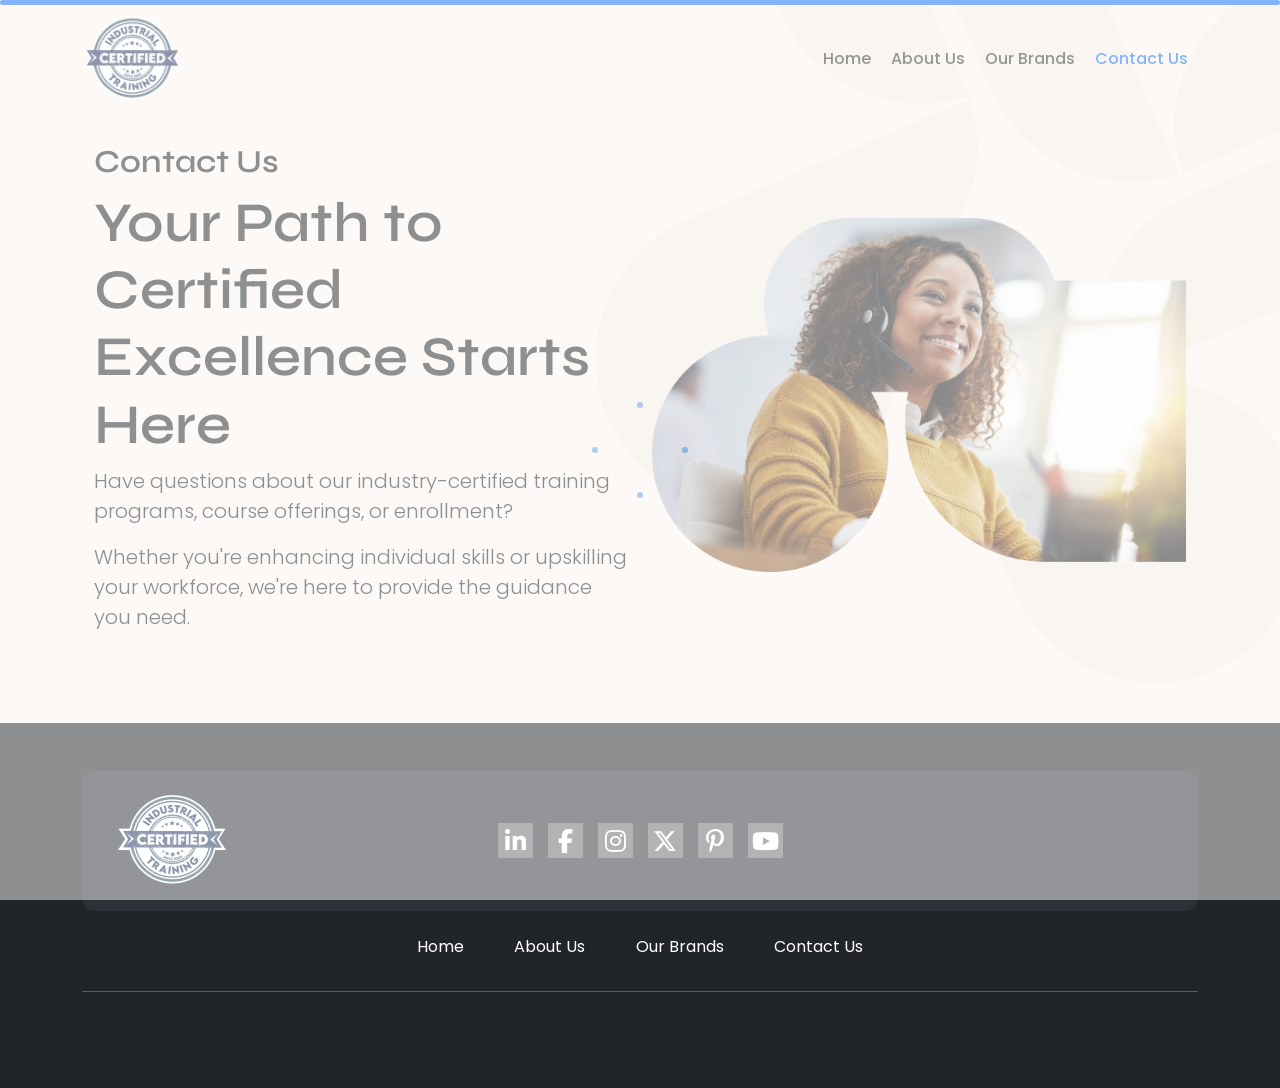
<file: contact-us.html>
<!DOCTYPE html>
<html lang="en">
<head>
    <meta charset="UTF-8">
    <meta name="viewport" content="width=device-width, initial-scale=1.0">
    <title>Industrial Certified Training</title>
    <link rel="icon" href="./images/home/footer-logo.webp" type="image/x-icon">
    <link href="https://cdn.jsdelivr.net/npm/bootstrap@5.1.3/dist/css/bootstrap.min.css" rel="stylesheet">
    <link href="https://fonts.googleapis.com/css2?family=Syne:wght@400;600&family=Poppins:wght@300;400;500&display=swap" rel="stylesheet">
    <link rel="stylesheet" href="https://cdnjs.cloudflare.com/ajax/libs/font-awesome/6.5.2/css/all.min.css">
    <link rel="stylesheet" href="css/style.css">
    <script type="application/ld+json">
    {
      "@context": "https://schema.org",
      "@graph": [
        {
          "@type": "Organization",
          "@id": "https://ictraining.us/#organization",
          "name": "Industrial Certified Training",
          "legalName": "Industrial Certified Training, LLC",
          "url": "https://ictraining.us/",
          "logo": "https://ictraining.us/images/home/footer-logo.webp",
          "sameAs": [
            "https://www.linkedin.com/company/hazwoper-osha/",
            "https://www.facebook.com/HazwoperOsha",
            "https://www.instagram.com/hazwoper_osha_training/",
            "https://twitter.com/HazwoperOsha/",
            "https://www.pinterest.com/HazwoperOsha/",
            "https://www.youtube.com/@hazwoper-osha"
          ]
        },
        {
          "@type": "WebSite",
          "@id": "https://ictraining.us/#website",
          "url": "https://ictraining.us/",
          "name": "Industrial Certified Training",
          "publisher": { "@id": "https://ictraining.us/#organization" }
        }
      ]
    }
    </script>
</head>
<body>
    <div class="loader-container">
        <svg width="100" height="100" viewBox="0 0 100 100">
          <!-- Outer rotating circle -->
          <circle class="circle outer" cx="50" cy="50" r="45" />
          
          <!-- Inner rotating circle -->
          <circle class="circle inner" cx="50" cy="50" r="25" />
          
          <!-- Pulsing dots -->
          <circle class="dots" cx="50" cy="5" r="3" />
          <circle class="dots" cx="95" cy="50" r="3" />
          <circle class="dots" cx="50" cy="95" r="3" />
          <circle class="dots" cx="5" cy="50" r="3" />
        </svg>
      </div>
    <!-- Progress Bar -->
    <div class="progress" id="progress-bar">
        <div class="progress-bar" role="progressbar" style="width: 0%;" aria-valuenow="0" aria-valuemin="0" aria-valuemax="100"></div>
    </div>
    <section class="about-us-nav-banner">
        <div class="home-banner-bg">
            <nav class="navbar navbar-expand-lg bg-transparent">
                <div class="container">
                    <a class="navbar-brand" href="./index.html">
                        <img src="images/home/footer-logo.webp" loading="lazy" alt="Logo" width="120">
                    </a>
                    <button class="navbar-toggler" type="button" data-bs-toggle="collapse" data-bs-target="#navbarNav" aria-controls="navbarNav" aria-expanded="false" aria-label="Toggle navigation">
                        <span class="navbar-toggler-icon"></span>
                    </button>
                    <div class="collapse navbar-collapse justify-content-end" id="navbarNav">
                        <ul class="navbar-nav">
                            <li class="nav-item"><a class="nav-link active-link" href="./index.html">Home</a></li>
                            <li class="nav-item"><a class="nav-link" href="./about-us.html">About Us</a></li>
                            <li class="nav-item"><a class="nav-link" href="./our-brands.html">Our Brands</a></li>
                            <li class="nav-item"><a class="nav-link" href="./contact-us.html">Contact Us</a></li>
                        </ul>
                    </div>
                </div>
            </nav>
            <section class="home-banner">
                <div class="container py-4">
                    <div class="row w-100 mx-0 align-items-center">
                        <div class="col-lg-6">
                            <h2 class="h2">Contact Us</h2>
                            <h1 class="display-4">Your Path to Certified Excellence Starts Here</h1>
                            <p class="lead">Have questions about our industry-certified training programs, course offerings, or enrollment?</p>
                            <p class="lead">Whether you're enhancing individual skills or upskilling your workforce, we're here to provide the guidance you need.</p>
                        </div>
                        <div class="col-lg-6 text-center">
                            <img src="images/contact-us/contact-us-banner-img.webp" loading="lazy" alt="Training" class="img-fluid">
                        </div>
                    </div>
                </div>
            </section>
        </div>
    </section>

    <section class="typeform" id="typeform-section">
        <div data-tf-live="01JFSV156N80ZSB11TZV2MEFP5"></div>
    </section>

    <section class="footer-section bg-dark text-white py-5">
        <div class="container">
            <div class="row">
                <div class="col-md-12">
                    <div class="row w-100 mx-0 px-md-4 footer-main-row mb-4">
                        <div class="col-md-4 align-self-center">
                            <img src="./images/home/footer-logo.webp" loading="lazy" alt="certified logo">
                        </div>
                        <div class="col-md-4 align-self-center">
                            <div class="social-icons">
                                <a href="https://www.linkedin.com/company/hazwoper-osha/" class="social-icon"><i class="fa-linkedin-in fab"></i></a>
                                <a href="https://www.facebook.com/HazwoperOsha" class="social-icon"><i class="fab fa-facebook-f"></i></a>
                                <a href="https://www.instagram.com/hazwoper_osha_training/" class="social-icon"><i class="fab fa-instagram"></i></a>
                                <a href="https://twitter.com/HazwoperOsha/" class="social-icon"><i class="fab fa-x-twitter"></i></a>
                                <a href="https://www.pinterest.com/HazwoperOsha/" class="social-icon"><i class="fa-pinterest-p fab"></i></a>
                                <a href="https://www.youtube.com/@hazwoper-osha" class="social-icon"><i class="fa-youtube fab"></i></a>
                            </div>
                        </div>
                        <div class="col-md-4 align-self-center text-center">
                            <a href="#typeform-section" class="btn btn-outline-light ms-2 d-none">Contact Us</a>
                        </div>
                    </div>
                </div>
                <div class="offset-lg-3 col-md-6">
                    <!-- <h5 class="mb-3">Quick Links</h5> -->
                    <ul class="d-lg-flex justify-content-evenly list-unstyled">
                        <li><a class="text-white" href="./index.html">Home</a></li>
                        <li><a class="text-white" href="./about-us.html">About Us</a></li>
                        <li><a class="text-white" href="./our-brands.html">Our Brands</a></li>
                        <li><a class="text-white" href="./contact-us.html">Contact Us</a></li>
                    </ul>
                </div>
            </div>
            <hr>
            <div class="text-center mt-4">
                <div class="d-flex justify-content-center">
                    <p class="mb-0 text-muted text-center">© <span id="current_year"></span> Industrial Certified Training, LLC. All Rights Reserved.</p>
                </div>
            </div>
        </div>
    </section>

    <!-- Load scripts at the end of the body with defer attribute -->
    <script src="https://cdn.jsdelivr.net/npm/bootstrap@5.1.3/dist/js/bootstrap.bundle.min.js" defer></script>
    <script src="https://code.jquery.com/jquery-3.7.1.min.js"></script>
    <script src="./js/script.js"></script>
    <script src="//embed.typeform.com/next/embed.js" defer></script>

    <!--Start of Tawk.to Script-->
    <script type="text/javascript">
    var Tawk_API=Tawk_API||{}, Tawk_LoadStart=new Date();
    (function(){
    var s1=document.createElement("script"),s0=document.getElementsByTagName("script")[0];
    s1.async=true;
    s1.src='https://embed.tawk.to/665db6f8981b6c564777f747/1hvf15eol';
    s1.charset='UTF-8';
    s1.setAttribute('crossorigin','*');
    s0.parentNode.insertBefore(s1,s0);
    })();
    </script>
    <!--End of Tawk.to Script-->
</body>
</html>
</file>
<file: css/style.css>
body {
    font-family: 'Poppins', sans-serif;
}

h1, h2, h3, h4, h5, h6,
.h1, .h2, .h3, .h4, .h5, .h6,
.display-1, .display-2, .display-3, .display-4, .display-5, .display-6,
.fs-1, .fs-2, .fs-3, .fs-4, .fs-5, .fs-6 {
    font-family: 'Syne', sans-serif;
    font-weight: 600;
}

.img, img {
    max-width: 100%;
    height: auto;
}

.loader-container {
    display: flex;
    justify-content: center;
    align-items: center;
    min-height: 200px;
    background: #fdfdfd;
    height: 100vh;
    position: fixed;
    top: 0px;
    width: 100%;
    z-index: 1;
  }

  .circle {
    fill: none;
    stroke-width: 4;
    animation: rotate 2s linear infinite;
  }

  .outer {
    stroke: #60a5fa;
    stroke-dasharray: 314;
    stroke-dashoffset: 314;
    animation: dash 2s ease-in-out infinite;
  }

  .inner {
    stroke: #2563eb;
    stroke-dasharray: 157;
    stroke-dashoffset: 157;
    animation: dash 2s ease-in-out infinite reverse;
    opacity: 0.6;
  }

  .dots {
    fill: #60a5fa;
    animation: pulse 2s ease-in-out infinite;
  }

  @keyframes rotate {
    100% {
      transform: rotate(360deg);
    }
  }

  @keyframes dash {
    0% {
      stroke-dashoffset: 314;
    }
    50% {
      stroke-dashoffset: 0;
    }
    100% {
      stroke-dashoffset: -314;
    }
  }

  @keyframes pulse {
    0%, 100% {
      opacity: 0.2;
    }
    50% {
      opacity: 1;
    }
  }

.progress {
    position: fixed;
    top: 0;
    left: 0;
    width: 100%;
    height: 5px;
    z-index: 9999; /* Ensure it stays on top */
}

/* Navigation Banner */
/* Remove these classes as they're replaced by Bootstrap classes */
.nav-banner {
    background-image: url(./../images/home/home-bg.webp);
    background-position-y: bottom;
    background-position-x: center;
    background-size: cover;
}

.home-banner-bg {
    background-image: url(./../images/home/home-top-bg.webp);
    background-repeat: no-repeat;
    background-position-x: right;
    background-position-y: top;
    padding-bottom: 4%;
}

/* Navbar Styles */
.navbar .navbar-brand img {
    max-height: 100px;
    width: 100px;
    object-fit: contain;
}

.navbar .nav-link {
    color: #333;
    font-weight: 500;
    padding: 0px!important;
    margin: 10px;
}

/* Hamburger Menu */
.navbar .navbar-toggler {
    display: block;
    border: 2px solid #333;
    padding: 0.25rem 0.5rem;
    position: relative;
    background: transparent;
    transition: 0.3s ease-in-out;
    width: 45px;
    height: 40px;
}

.navbar .navbar-toggler:focus {
    outline: none;
    box-shadow: none;
    border-color: #333;
}

.navbar .navbar-toggler-icon {
    background: transparent;
    display: inline-block;
    position: relative;
    width: 24px;
    height: 2px;
    margin: 0 auto;
}

.navbar .navbar-toggler-icon::before,
.navbar .navbar-toggler-icon::after,
.navbar .navbar-toggler-icon {
    background: #333;
    content: '';
    display: block;
    width: 24px;
    height: 2px;
    position: absolute;
    left: 5px;
    transition: all 0.3s ease-in-out;
}

.navbar .navbar-toggler-icon::before {
    top: -8px;
}

.navbar .navbar-toggler-icon::after {
    bottom: -8px;
}

.navbar .navbar-toggler[aria-expanded="true"] .navbar-toggler-icon {
    background: transparent;
}

.navbar .navbar-toggler[aria-expanded="true"] .navbar-toggler-icon::before {
    top: 0;
    transform: rotate(45deg);
}

.navbar .navbar-toggler[aria-expanded="true"] .navbar-toggler-icon::after {
    bottom: 0;
    transform: rotate(-45deg);
}


.home-banner .accredited-logo {
    max-width: 150px;
    margin-top: 1rem;
    margin-bottom: 3rem;
}

/* Media Queries */
@media (min-width: 992px) {
    .navbar .navbar-toggler {
        display: none;
    }
}

@media (max-width: 768px) {
    .home-banner {
        text-align: center;
    }
    
    .home-banner .banner-text-content {
        text-align: center;
    }
}

.navbar-nav .nav-item .nav-link {
    position: relative;
    opacity: 1;
    transition: opacity 0.3s ease;
    color: #333;
}

.active-link {
    color: #0d6efd!important;
}

.navbar-nav .nav-item .nav-link:hover {
    color: #0d6efd;
}

.navbar-nav .nav-item .nav-link::before {
    content: '';
    position: absolute;
    bottom: 0;
    left: 0;
    width: 0;
    height: 3px;
    box-shadow: 2px 2px 3px 0px #0d6efd;
    background-color: var(--bs-primary);
    transition: width 0.3s ease;
}

/* Hover effects */

.navbar-nav .nav-item .nav-link:hover::before {
    width: 100%;
}

/* Keep active link at full opacity */
.navbar-nav .nav-item .nav-link.active {
    opacity: 1;
}
/* Counter section */

/* Stats Section */
.stats {
    padding: 60px 0;
    background: #fff;
}

.stats__container {
    max-width: 1200px;
    margin: 0 auto;
    padding: 0 15px;
}

.stats__wrapper {
    display: flex;
    justify-content: space-around;
    align-items: center;
}

.stats__item {
    text-align: center;
}

.stats__number-wrap {
    display: flex;
    justify-content: center;
    align-items: baseline;
}

.stats__number {
    font-size: 90px;
    font-weight: 600;
    line-height: 1;
    color: #1780E2;

}

.stats__symbol {
    font-size: 60px;
    margin-left: 5px;
    color: #1780E2;
    font-weight: 600;
}

.stats__label {
    font-size: 30px;
    color: #333;
    font-weight: 600;
}

/* Responsive Design */
@media (max-width: 768px) {
    .stats__wrapper {
        flex-direction: column;
        gap: 30px;
    }
    
    .stats__number,
    .stats__symbol {
        font-size: 36px;
    }
    
    .stats__label {
        font-size: 16px;
    }
}

/* Trusted Network Section */
/* Main Section */
.trusted-network {
    padding: 50px 0;
    background: #F4F4F4;
}

.trusted-network h2 {
    text-align: center;
    margin-bottom: 30px;
}

/* Slider basic styles */
.network-slider {
    padding: 0 40px;
}

.slider-item {
    text-align: -webkit-center;
}

.slider-item img {
    max-height: 300px;
    width: 200px;
    object-fit: contain;
}

/* Navigation arrows */
.slick-prev,
.slick-next {
    width: 30px;
    height: 30px;
    z-index: 1;
}

.slick-prev { left: 0; }
.slick-next { right: 0; }

.slick-prev:before,
.slick-next:before {
    color: #333!important;
    font-size: 30px!important;
}

/* Responsive */
@media (max-width: 767px) {
    .network-slider { padding: 0 20px; }
    .slider-item img { max-height: 200px; }
    .stats__number { font-size: 36px; }
    .stats__symbol { font-size: 20px; }
    .stats__label { font-size: 16px; }
}

.services-we-offer .card {
    background: #D9D9D9;
    margin: 10px;
    border: 0;
    box-shadow: 0 6px 16px rgba(0, 0, 0, .15);
}

.services-we-offer .card .card-title .card-link{
    color: #0000;
}
.services-we-offer .card .card-text {
    color: #858585;
}

.services-we-offer .card .card-link {
    color: black;
    text-decoration: none;
    font-weight: 600;
}

.services-we-offer .card:hover .card-link {
    color: #00a5ff;
    text-decoration: none;
    position: relative;
    text-decoration-line: underline;
}

.services-we-offer .card .card-link i {
    transition: transform 0.5s ease-in-out;
    transform: rotate(-40deg);
    margin-left: 10px;
}

.services-we-offer .card:hover .card-link i {
    transform: rotate(-410deg);
    color: #00a5ff;
}

.services-we-offer .card img {
    width: 100%;
}

.services-we-offer .card:hover {
    color: #ffffff;
    background: linear-gradient(180deg, #30609B 0%, #3DB7D2 100%);
    transform: 0.5s;
}

.services-we-offer .card:hover .card-text {
    color: #ffffff;
}

.services-we-offer .card .card-border {
    border: 1.5px solid #A5A5A5;
    background: #A5A5A5;
    height: 3px;
    opacity: 0.8;
}

.services-we-offer .card:hover .card-border {
    background: white;
    border-color: white;
    opacity: 1;
}

.services-we-offer .slick-dots {
    position: absolute;
    bottom: 25pxpx;
    left: 50%;
    transform: translateX(-50%);
    z-index: 10;
}

.services-we-offer .slick-dots li {
    margin: 0 8px;
    width: 13px;
    height: 13px;
    color: transparent;
    display: inline-grid;
    align-content: center;
    justify-content: center;
    align-items: center;
}

.services-we-offer .slick-dots li button {
    background: #AEAEAE;
    color: transparent !important;
    height: 10px;
    width: 10px;
}

.services-we-offer .slick-dots li.slick-active button:before {
    opacity: 1;
}

.services-we-offer .slick-dots li.slick-active button {
    color: transparent;
    border: 1px solid #3DB7D1;
    padding: 10px;
    background: transparent;
    border-radius: 0;
}


.services-we-offer .slick-dots li button:before {
    font-family: 'slick';
    font-size: 6px;
    line-height: 20px;
    position: absolute;
    top: 0px;
    left: 0px;
    width: 12px;
    height: 12px;
    padding: 0px;
    content: '•';
    text-align: center;
    opacity: 0;
    color: black;
    -webkit-font-smoothing: antialiased;
    -moz-osx-font-smoothing: grayscale;
    background: linear-gradient(135deg, #305F9B 0%, #3DB7D1 100%);
    color: transparent!important;
}

.we-work-with {
    background-image: url(./../images/home/we-work-with-bg.webp);
    background-size: 100% 100%;
    background-position-y: bottom;
    background-repeat: no-repeat;
    background-position-x:left;
}
/* For tablets and mobile devices */
@media (max-width: 768px) {
    .we-work-with {
        background-size: cover;
    }
}

.customized-training {
    background-color: #f8f9fa;
    padding: 40px 0;
}

.customized-training .section-title {
    font-size: 2.5rem;
    margin-bottom: 20px;
    color: #333;
}

.customized-training .section-subtitle {
    font-size: 1.25rem;
    margin-bottom: 40px;
    color: #666;
}

.customized-training .card {
    position: relative;
    overflow: hidden;
    transition: transform 0.3s ease;
    border-radius: 33px;
}

.customized-training .card img {
    width: 100%;
    border-radius: 33px;
    object-fit: cover;
    height: 100%;
}

.customized-training .card-title {
    font-size: 1.5rem;
    color: white;
    position: absolute;
    bottom: 0;
    left: 50%;
    transform: translate(-50%, 0);
    text-align: center;
    z-index: 1;
    transition: opacity 0.3s ease;
    background: rgba(0, 0, 0, 0.7);
    width: 100%;
    padding: 10px;
    margin-bottom: 0;
}

.customized-training .overlay {
    position: absolute;
    top: 0;
    left: 0;
    right: 0;
    bottom: 0;
    background-color: rgba(0, 0, 0, 0.7);
    color: white;
    display: flex;
    align-items: center;
    justify-content: center;
    opacity: 0;
    transition: opacity 0.3s ease;
}

.customized-training .card:hover .overlay {
    opacity: 1;
}

.customized-training .card:hover .card-title {
    opacity: 0;
}

.customized-training .overlay p {
    margin: 0;
    text-align: center;
}

.our-reputation .slider-item {
    padding: 20px;
    margin: 0px 10px 30px 10px;
    border-radius: 8px;
    background: #FBFBFB;
}

.our-reputation .rating > i{
    font-size: 1.2rem;
    margin: 10px 0;
    color: #156CD7;
}

.our-reputation .testimonial-img {
    width: 80px;
    height: 80px;
    border: 1px solid #c1c1c1;
    border-radius: 50%;
    padding: 5px;
    box-sizing: border-box;
    display: flex;
    justify-content: center;
    align-items: center;
}

.our-reputation .testimonial-img img {
    width: 100%;
    height: 100%;
    border-radius: 50%;
    object-fit: cover;
    filter: drop-shadow(0px 0px 1.6px #000);
    background: #1780E2;
}

.our-reputation .slider-navigation {
    margin: 20px 0px;
}

.our-reputation .reputation-slick-prev,
.our-reputation .reputation-slick-next {
    border: none;
    border-radius: 50%;
    width: 55px;
    height: 55px;
    display: flex;
    align-items: center;
    justify-content: center;
    background: white;
    box-shadow: 0 .5rem 1rem rgba(0, 0, 0, .15);
}

.our-reputation .reputation-slick-prev:hover, 
.our-reputation .reputation-slick-next:hover {
    color: #007bff;
}

/* Responsive adjustments */
@media (max-width: 768px) {
    .our-reputation .slider-item {
        padding: 15px;
    }

    .our-reputation .rating {
        font-size: 1rem;
    }

    .our-reputation .reputation-slick-prev, 
    .our-reputation .reputation-slick-next {
        width: 30px;
        height: 30px;
    }
}

.footer-section .footer-main-row {
    border-radius: 13px;
    background: #2c3137;
    padding: 20px;
}

.social-icons {
    display: flex;
    justify-content: center;
    gap: 15px;
    margin: 10px 0;
}

.social-icon {
    color: #fff;
    font-size: 1.5rem;
    transition: transform 0.3s;
    width: 35px;
    height: 35px;
    display: flex;
    justify-content: center;
    align-items: center;
    text-decoration-line: none;
    background: #6B6B6B;
}

.social-icon:hover {
    transform: scale(1.1);
    color: #6B6B6B;
    background: #fff;
}

.footer-section .list-unstyled a {
    text-decoration-line: none;
}

.footer-section .list-unstyled a:hover {
    text-decoration-line: underline;
}

.footer-section .subscribe-input .form-control {
    background: #6B6B6B;
}

.footer-section .subscribe-input .form-control::placeholder {
    color: #d6d6d6;
}

.footer-section .subscribe-input button{
    position: absolute;
    padding: 3px;
    top: 3px;
    border-radius: 0;
    width: 35px;
    margin-right: 3px;
    z-index: 10;
}

.footer-section .subscribe-input button i{
    transform: rotate(320deg);
}

/* About Us page */
.about-us-nav-banner {
    background-image: url(./../images/about-us/about-us-banner-bg.webp);
    background-position-y: bottom;
    background-position-x: center;
    background-size: cover;
}
/* About Us page */

/* our brands */

.explore-our-expertise img {
/*    max-width: 180px;*/
    object-fit: contain;
    filter: grayscale(0%);
    transition: filter 0.3s ease-in-out;
}

.explore-our-expertise img:hover {
    filter: grayscale(0%);
    filter: grayscale(100%);
}

.explore-our-expertise .brand-logo-lockup {
    display: flex;
    align-items: center;
    gap: .6rem;
    text-decoration: none;
}

.explore-our-expertise .brand-logo-lockup img {
    height: 50px;
    width: auto;
    max-width: none;
}

.explore-our-expertise .brand-logo-text {
    display: flex;
    flex-direction: column;
    line-height: 1.15;
    text-align: left;
    white-space: nowrap;
}

.explore-our-expertise .brand-logo-mark {
    font-size: 1.3rem;
    font-weight: 800;
    letter-spacing: .3px;
    color: #0b2545;
}

.explore-our-expertise .brand-logo-sub {
    font-size: .68rem;
    font-weight: 600;
    letter-spacing: .3px;
    text-transform: uppercase;
    color: #6b7688;
}

.explore-our-expertise .brand-logo-sub.teal {
    color: #0ea5a0;
}

/* our brands */

/* shadow hover effect */

.btn,
.navbar-toggler,
.services-we-offer .card,
.customized-training .card,
.our-reputation .reputation-slick-prev,
.our-reputation .reputation-slick-next,
.social-icon {
    transition: box-shadow 0.3s ease;
}

.btn:hover,
.navbar-toggler:hover,
.services-we-offer .card:hover,
.customized-training .card:hover,
.our-reputation .reputation-slick-prev:hover,
.our-reputation .reputation-slick-next:hover,
.social-icon:hover {
    box-shadow: 0 8px 20px var(--hover-shadow-color, rgba(0, 0, 0, .25));
}

.btn-primary:hover,
.our-reputation .reputation-slick-prev:hover,
.our-reputation .reputation-slick-next:hover {
    --hover-shadow-color: rgba(13, 110, 253, .45);
}

.btn-outline-light:hover {
    --hover-shadow-color: rgba(255, 255, 255, .4);
}

.services-we-offer .card:hover {
    --hover-shadow-color: rgba(255, 255, 255, .5);
}

.customized-training .card:hover {
    --hover-shadow-color: rgba(0, 0, 0, .5);
}

.social-icon:hover {
    --hover-shadow-color: rgba(0, 0, 0, .4);
}

/* shadow hover effect */
</file>
